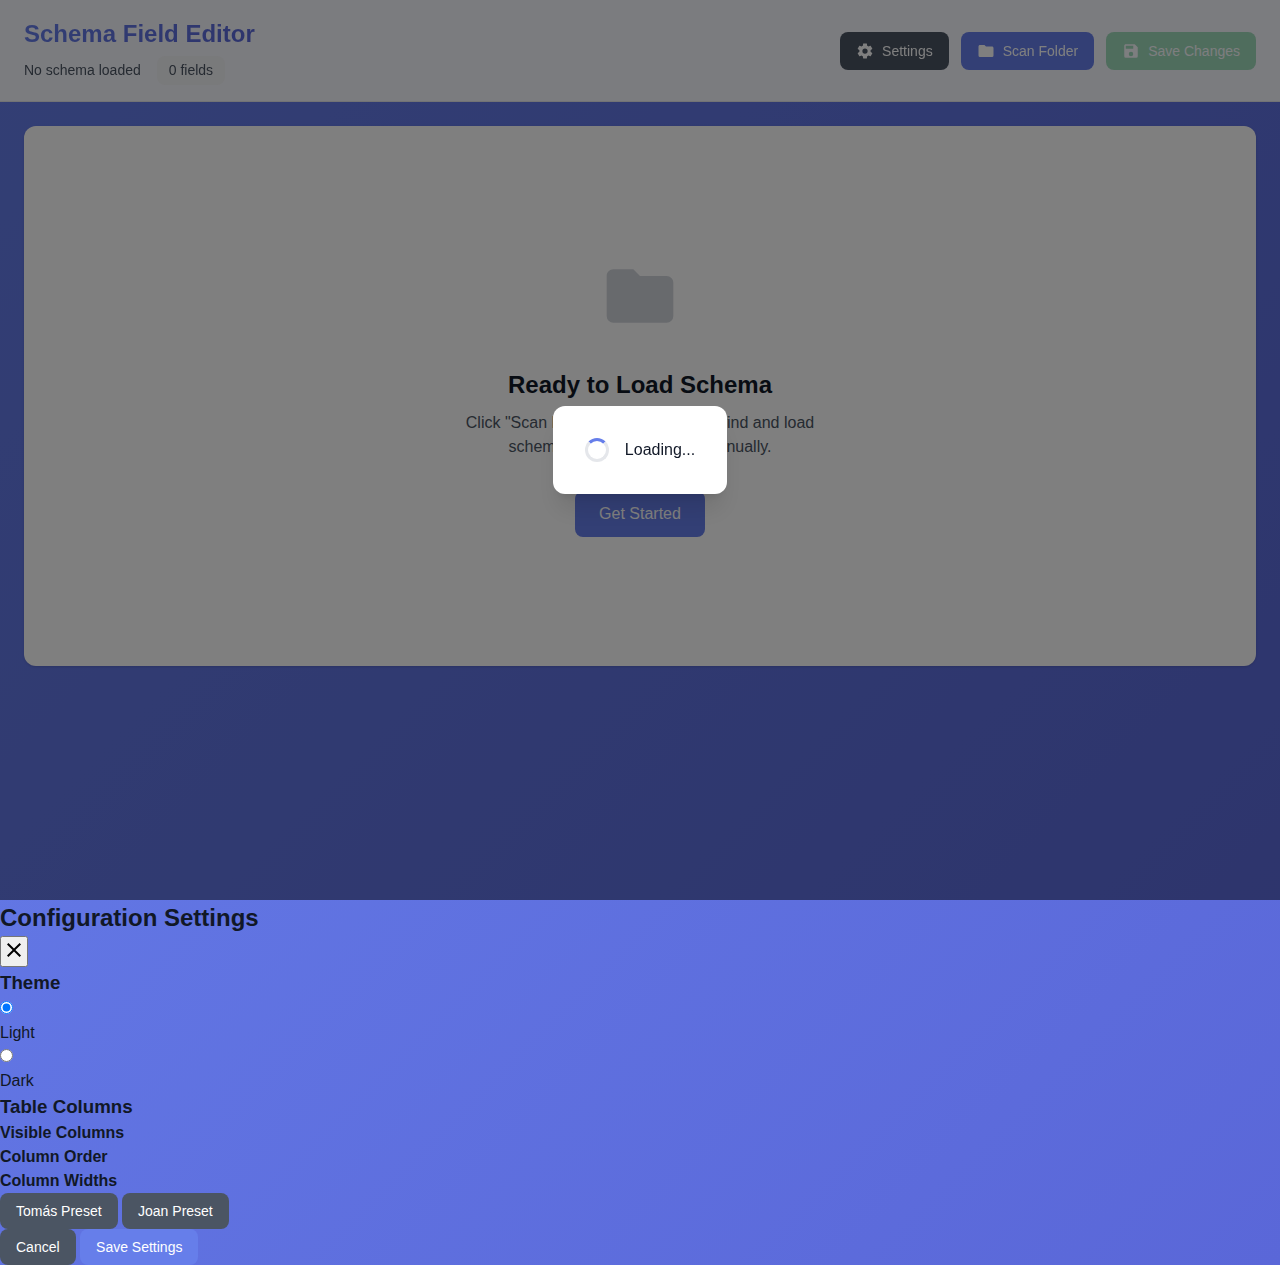
<file: index.html>
<!DOCTYPE html>
<html lang="en">
<head>
    <meta charset="UTF-8">
    <meta name="viewport" content="width=device-width, initial-scale=1.0">
    <title>Schema Field Editor</title>
    <link rel="icon" href="https://raw.githubusercontent.com/MediXTract/MediXtract/refs/heads/main/images/LOGO_MediXtract_Circular.png" type="image/png">
    <link rel="stylesheet" href="styles.css">
</head>
<body>
    <div class="app">
        <!-- Header -->
        <header class="app-header">
            <div class="header-content">
                <div class="header-left">
                    <h1>Schema Field Editor</h1>
                    <div class="schema-info">
                        <span id="currentVersion">No schema loaded</span>
                        <span id="fieldStats" class="field-stats">0 fields</span>
                    </div>
                </div>
                <div class="header-actions">
                    <button id="configBtn" class="btn btn-secondary">
                        <svg width="18" height="18" viewBox="0 0 24 24" fill="currentColor">
                            <path d="M12,15.5A3.5,3.5 0 0,1 8.5,12A3.5,3.5 0 0,1 12,8.5A3.5,3.5 0 0,1 15.5,12A3.5,3.5 0 0,1 12,15.5M19.43,12.97C19.47,12.65 19.5,12.33 19.5,12C19.5,11.67 19.47,11.34 19.43,11L21.54,9.37C21.73,9.22 21.78,8.95 21.66,8.73L19.66,5.27C19.54,5.05 19.27,4.96 19.05,5.05L16.56,6.05C16.04,5.66 15.5,5.32 14.87,5.07L14.5,2.42C14.46,2.18 14.25,2 14,2H10C9.75,2 9.54,2.18 9.5,2.42L9.13,5.07C8.5,5.32 7.96,5.66 7.44,6.05L4.95,5.05C4.73,4.96 4.46,5.05 4.34,5.27L2.34,8.73C2.22,8.95 2.27,9.22 2.46,9.37L4.57,11C4.53,11.34 4.5,11.67 4.5,12C4.5,12.33 4.53,12.65 4.57,12.97L2.46,14.63C2.27,14.78 2.22,15.05 2.34,15.27L4.34,18.73C4.46,18.95 4.73,19.03 4.95,18.95L7.44,17.94C7.96,18.34 8.5,18.68 9.13,18.93L9.5,21.58C9.54,21.82 9.75,22 10,22H14C14.25,22 14.46,21.82 14.5,21.58L14.87,18.93C15.5,18.68 16.04,18.34 16.56,17.94L19.05,18.95C19.27,19.03 19.54,18.95 19.66,18.73L21.66,15.27C21.78,15.05 21.73,14.78 21.54,14.63L19.43,12.97Z"/>
                        </svg>
                        Settings
                    </button>
                    
                    <button id="scanFolderBtn" class="btn btn-primary">
                        <svg width="18" height="18" viewBox="0 0 24 24" fill="currentColor">
                            <path d="M10,4H4C2.89,4 2,4.89 2,6V18A2,2 0 0,0 4,20H20A2,2 0 0,0 22,18V8C22,6.89 21.1,6 20,6H12L10,4Z"/>
                        </svg>
                        Scan Folder
                    </button>
                    
                    <div class="file-input-wrapper" id="fallbackControls" style="display: none;">
                        <input type="file" id="fileInput" multiple accept=".json">
                        <button class="btn btn-secondary">Select Files</button>
                    </div>
                    
                    <button id="saveBtn" class="btn btn-success" disabled>
                        <svg width="18" height="18" viewBox="0 0 24 24" fill="currentColor">
                            <path d="M15,9H5V5H15M12,19A3,3 0 0,1 9,16A3,3 0 0,1 12,13A3,3 0 0,1 15,16A3,3 0 0,1 12,19M17,3H5C3.89,3 3,3.9 3,5V19A2,2 0 0,0 5,21H19A2,2 0 0,0 21,19V7L17,3Z"/>
                        </svg>
                        Save Changes
                    </button>
                    
                    <button id="downloadFilteredBtn" class="btn btn-secondary" style="display: none;">
                        <svg width="18" height="18" viewBox="0 0 24 24" fill="currentColor">
                            <path d="M14,2H6A2,2 0 0,0 4,4V20A2,2 0 0,0 6,22H18A2,2 0 0,0 20,20V8L14,2M18,20H6V4H13V9H18V20Z"/>
                        </svg>
                        Download Filtered Fields
                    </button>
                </div>
            </div>
        </header>

        <!-- Loading & Error States -->
        <div id="loadingIndicator" class="loading-overlay">
            <div class="loading-content">
                <div class="spinner"></div>
                <span id="loadingText">Loading...</span>
            </div>
        </div>

        <div id="errorMessage" class="error-banner" style="display: none;"></div>

        <!-- Browser Support Info -->
        <div id="browserLimitationInfo" class="warning-banner" style="display: none;">
            <div class="banner-content">
                <div class="banner-icon">⚠️</div>
                <div class="banner-text">
                    <strong>Limited Browser Support</strong>
                    <span>Automatic folder scanning not available. Please select JSON files manually.</span>
                </div>
            </div>
        </div>

        <!-- Main Content -->
        <main class="app-main">
            <!-- Empty State -->
            <div id="emptyState" class="empty-state">
                <div class="empty-icon">
                    <svg width="80" height="80" viewBox="0 0 24 24" fill="currentColor">
                        <path d="M10,4H4C2.89,4 2,4.89 2,6V18A2,2 0 0,0 4,20H20A2,2 0 0,0 22,18V8C22,6.89 21.1,6 20,6H12L10,4Z"/>
                    </svg>
                </div>
                <h2>Ready to Load Schema</h2>
                <p>Click "Scan Folder" to automatically find and load schema files, or select files manually.</p>
                <div class="quick-actions">
                    <button class="btn btn-primary btn-large" onclick="document.getElementById('scanFolderBtn').click()">
                        Get Started
                    </button>
                </div>
            </div>

            <!-- Schema Editor -->
            <div id="schemaEditor" class="schema-editor" style="display: none;">
                <!-- Filter Bar -->
                <div class="filter-bar">
                    <div class="filter-section">
                        <div class="search-input">
                            <svg width="16" height="16" viewBox="0 0 24 24" fill="currentColor">
                                <path d="M9.5,3A6.5,6.5 0 0,1 16,9.5C16,11.11 15.41,12.59 14.44,13.73L14.71,14H15.5L20.5,19L19,20.5L14,15.5V14.71L13.73,14.44C12.59,15.41 11.11,16 9.5,16A6.5,6.5 0 0,1 3,9.5A6.5,6.5 0 0,1 9.5,3M9.5,5C7,5 5,7 5,9.5C5,12 7,14 9.5,14C12,14 14,12 14,9.5C14,7 12,5 9.5,5Z"/>
                            </svg>
                            <input type="text" id="searchInput" placeholder="Search fields by name, description, or group...">
                        </div>
                        
                        <div class="filter-group">
                            <!-- Custom Type Filter Dropdown -->
                            <div class="custom-dropdown" id="typeFilter">
                                <div class="dropdown-trigger">
                                    <span class="dropdown-label">All Types</span>
                                    <svg class="dropdown-arrow" width="16" height="16" viewBox="0 0 24 24" fill="currentColor">
                                        <path d="M7,10L12,15L17,10H7Z"/>
                                    </svg>
                                </div>
                                <div class="dropdown-content">
                                    <!-- Options will be populated dynamically -->
                                </div>
                            </div>
                            
                            <!-- Custom Group Filter Dropdown -->
                            <div class="custom-dropdown" id="groupFilter">
                                <div class="dropdown-trigger">
                                    <span class="dropdown-label">All Groups</span>
                                    <svg class="dropdown-arrow" width="16" height="16" viewBox="0 0 24 24" fill="currentColor">
                                        <path d="M7,10L12,15L17,10H7Z"/>
                                    </svg>
                                </div>
                                <div class="dropdown-content">
                                    <!-- Options will be populated dynamically -->
                                </div>
                            </div>
                            
                            <div class="filter-toggles">
                                <button id="commentsFilter" class="filter-toggle" title="Has Comments">
                                    <span class="indicator comments"></span>
                                    Comments
                                </button>
                                <button id="errorsFilter" class="filter-toggle" title="Has Errors">
                                    <span class="indicator errors"></span>
                                    Errors
                                </button>
                                <button id="changesFilter" class="filter-toggle" title="Has Changes">
                                    <span class="indicator changes"></span>
                                    Changes
                                </button>
                            </div>
                            
                            <button id="clearFilters" class="btn btn-ghost btn-sm">Clear</button>
                        </div>
                    </div>
                    
                    <div class="results-info">
                        <span id="resultsCount">0 fields</span>
                    </div>
                </div>

                <!-- Fields Table -->
                <div class="fields-container">
                    <div class="fields-table">
                        <div class="table-header" id="tableHeader">
                            <!-- Headers will be generated dynamically -->
                        </div>
                        <div class="table-body" id="fieldsTableBody">
                            <!-- Fields will be rendered here -->
                        </div>
                    </div>
                </div>

                <!-- Field Details Panel -->
                <div id="fieldDetailsPanel" class="field-details-panel" style="display: none;">
                    <div class="panel-header">
                        <div class="panel-title">
                            <h3 id="selectedFieldName">Field Details</h3>
                            <div class="field-group-badge" id="selectedFieldGroup">Group</div>
                        </div>
                        <button class="panel-close" id="closePanelBtn">
                            <svg width="20" height="20" viewBox="0 0 24 24" fill="currentColor">
                                <path d="M19,6.41L17.59,5L12,10.59L6.41,5L5,6.41L10.59,12L5,17.59L6.41,19L12,13.41L17.59,19L19,17.59L13.41,12L19,6.41Z"/>
                            </svg>
                        </button>
                    </div>
                    
                    <div class="panel-content" id="fieldDetailsContent">
                        <!-- Field details form will be rendered here -->
                    </div>
                </div>
            </div>
        </main>
    </div>

    <!-- Configuration Modal -->
    <div id="configModal" class="config-modal">
        <div class="config-modal-content">
            <div class="config-header">
                <h2>Configuration Settings</h2>
                <button class="config-close" id="configCloseBtn">
                    <svg width="24" height="24" viewBox="0 0 24 24" fill="currentColor">
                        <path d="M19,6.41L17.59,5L12,10.59L6.41,5L5,6.41L10.59,12L5,17.59L6.41,19L12,13.41L17.59,19L19,17.59L13.41,12L19,6.41Z"/>
                    </svg>
                </button>
            </div>
            
            <div class="config-content">
                <!-- Theme Settings -->
                <div class="config-section">
                    <h3>Theme</h3>
                    <div class="theme-selector">
                        <label class="theme-option">
                            <input type="radio" name="theme" value="light" checked>
                            <div class="theme-preview light-theme">
                                <div class="theme-bars">
                                    <div class="theme-bar"></div>
                                    <div class="theme-bar"></div>
                                    <div class="theme-bar"></div>
                                </div>
                                <span>Light</span>
                            </div>
                        </label>
                        <label class="theme-option">
                            <input type="radio" name="theme" value="dark">
                            <div class="theme-preview dark-theme">
                                <div class="theme-bars">
                                    <div class="theme-bar"></div>
                                    <div class="theme-bar"></div>
                                    <div class="theme-bar"></div>
                                </div>
                                <span>Dark</span>
                            </div>
                        </label>
                    </div>
                </div>

                <!-- Column Settings -->
                <div class="config-section">
                    <h3>Table Columns</h3>
                    <div class="column-settings">
                        <div class="column-visibility">
                            <h4>Visible Columns</h4>
                            <div class="column-list" id="columnVisibilityList">
                                <!-- Column checkboxes will be generated -->
                            </div>
                        </div>
                        
                        <div class="column-order">
                            <h4>Column Order</h4>
                            <div class="column-order-list" id="columnOrderList">
                                <!-- Draggable column order items will be generated -->
                            </div>
                        </div>
                        
                        <div class="column-widths">
                            <h4>Column Widths</h4>
                            <div class="column-width-controls" id="columnWidthControls">
                                <!-- Width sliders will be generated -->
                            </div>
                        </div>
                    </div>
                </div>
            </div>
            
            <div class="config-footer">
                <div class="preset-buttons">
                    <button id="tomasPresetBtn" class="btn btn-secondary">Tomás Preset</button>
                    <button id="joanPresetBtn" class="btn btn-secondary">Joan Preset</button>
                </div>
                <div class="config-actions">
                    <button id="configCancelBtn" class="btn btn-secondary">Cancel</button>
                    <button id="configSaveBtn" class="btn btn-primary">Save Settings</button>
                </div>
            </div>
        </div>
    </div>

    <script src="script.js"></script>
</body>
</html>
</file>
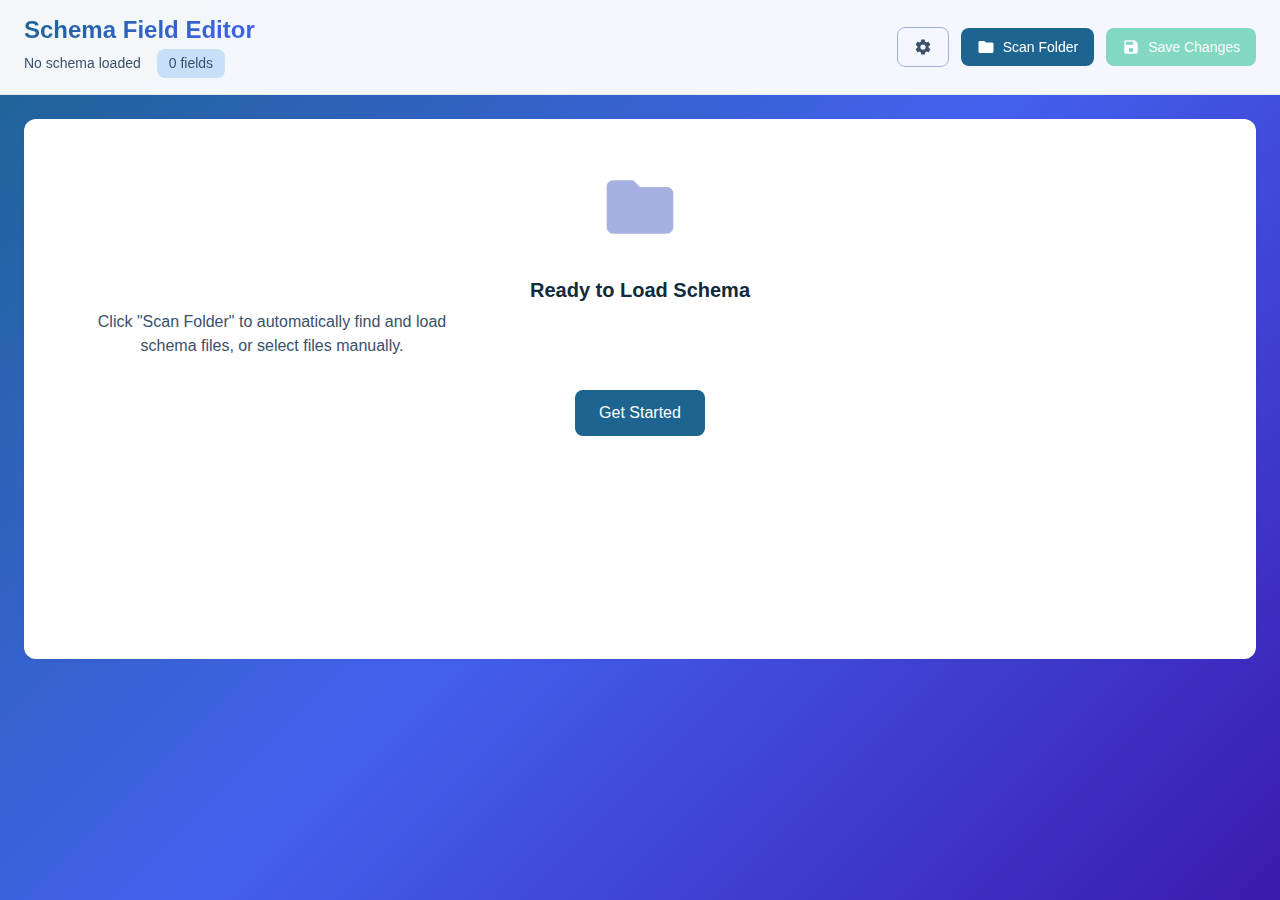
<file: factorized/index.html>
<!DOCTYPE html>
<html lang="en">
<head>
    <meta charset="UTF-8">
    <meta name="viewport" content="width=device-width, initial-scale=1.0">
    <title>Schema Field Editor</title>
    <link rel="icon" href="https://raw.githubusercontent.com/MediXTract/MediXtract/refs/heads/main/images/Logos/LOGO_MediXtract_Circular.png" type="image/png">
    <link rel="stylesheet" href="css/main.css">
</head>
<body>
    <div class="app">
        <!-- Header -->
        <header class="app-header">
            <div class="header-content">
                <div class="header-left">
                    <h1>Schema Field Editor</h1>
                    <div class="schema-info">
                        <span id="currentVersion">No schema loaded</span>
                        <span id="fieldStats" class="field-stats">0 fields</span>
                    </div>
                </div>
                <div class="header-actions">
                    <button id="settingsBtn" class="btn btn-ghost" title="Settings">
                        <svg width="18" height="18" viewBox="0 0 24 24" fill="currentColor">
                            <path d="M12,15.5A3.5,3.5 0 0,1 8.5,12A3.5,3.5 0 0,1 12,8.5A3.5,3.5 0 0,1 15.5,12A3.5,3.5 0 0,1 12,15.5M19.43,12.97C19.47,12.65 19.5,12.33 19.5,12C19.5,11.67 19.47,11.34 19.43,11.03L21.54,9.37C21.73,9.22 21.78,8.95 21.66,8.73L19.66,5.27C19.54,5.05 19.27,4.96 19.05,5.05L16.56,6.05C16.04,5.66 15.5,5.32 14.87,5.07L14.5,2.42C14.46,2.18 14.25,2 14,2H10C9.75,2 9.54,2.18 9.5,2.42L9.13,5.07C8.5,5.32 7.96,5.66 7.44,6.05L4.95,5.05C4.73,4.96 4.46,5.05 4.34,5.27L2.34,8.73C2.22,8.95 2.27,9.22 2.46,9.37L4.57,11.03C4.53,11.34 4.5,11.67 4.5,12C4.5,12.33 4.53,12.65 4.57,12.97L2.46,14.63C2.27,14.78 2.22,15.05 2.34,15.27L4.34,18.73C4.46,18.95 4.73,19.03 4.95,18.95L7.44,17.94C7.96,18.34 8.5,18.68 9.13,18.93L9.5,21.58C9.54,21.82 9.75,22 10,22H14C14.25,22 14.46,21.82 14.5,21.58L14.87,18.93C15.5,18.68 16.04,18.34 16.56,17.94L19.05,18.95C19.27,19.03 19.54,18.95 19.66,18.73L21.66,15.27C21.78,15.05 21.73,14.78 21.54,14.63L19.43,12.97Z"/>
                        </svg>
                    </button>
                    
                    <button id="scanFolderBtn" class="btn btn-primary">
                        <svg width="18" height="18" viewBox="0 0 24 24" fill="currentColor">
                            <path d="M10,4H4C2.89,4 2,4.89 2,6V18A2,2 0 0,0 4,20H20A2,2 0 0,0 22,18V8C22,6.89 21.1,6 20,6H12L10,4Z"/>
                        </svg>
                        Scan Folder
                    </button>
                    
                    <div class="file-input-wrapper" id="fallbackControls" style="display: none;">
                        <input type="file" id="fileInput" multiple accept=".json">
                        <button class="btn btn-secondary">Select Files</button>
                    </div>
                    
                    <button id="saveBtn" class="btn btn-success" disabled>
                        <svg width="18" height="18" viewBox="0 0 24 24" fill="currentColor">
                            <path d="M15,9H5V5H15M12,19A3,3 0 0,1 9,16A3,3 0 0,1 12,13A3,3 0 0,1 15,16A3,3 0 0,1 12,19M17,3H5C3.89,3 3,3.9 3,5V19A2,2 0 0,0 5,21H19A2,2 0 0,0 21,19V7L17,3Z"/>
                        </svg>
                        Save Changes
                    </button>
                    
                    <button id="downloadFilteredBtn" class="btn btn-secondary" style="display: none;">
                        <svg width="18" height="18" viewBox="0 0 24 24" fill="currentColor">
                            <path d="M14,2H6A2,2 0 0,0 4,4V20A2,2 0 0,0 6,22H18A2,2 0 0,0 20,20V8L14,2M18,20H6V4H13V9H18V20Z"/>
                        </svg>
                        Download Filtered Fields
                    </button>
                </div>
            </div>
        </header>

        <!-- Loading & Error States -->
        <div id="loadingIndicator" class="loading-overlay">
            <div class="loading-content">
                <div class="spinner"></div>
                <span id="loadingText">Loading...</span>
            </div>
        </div>

        <div id="errorMessage" class="error-banner" style="display: none;"></div>

        <!-- Browser Support Info -->
        <div id="browserLimitationInfo" class="warning-banner" style="display: none;">
            <div class="banner-content">
                <div class="banner-icon">⚠️</div>
                <div class="banner-text">
                    <strong>Limited Browser Support</strong>
                    <span>Automatic folder scanning not available. Please select JSON files manually.</span>
                </div>
            </div>
        </div>

        <!-- Main Content -->
        <main class="app-main">
            <!-- Empty State -->
            <div id="emptyState" class="empty-state">
                <div class="empty-icon">
                    <svg width="80" height="80" viewBox="0 0 24 24" fill="currentColor">
                        <path d="M10,4H4C2.89,4 2,4.89 2,6V18A2,2 0 0,0 4,20H20A2,2 0 0,0 22,18V8C22,6.89 21.1,6 20,6H12L10,4Z"/>
                    </svg>
                </div>
                <h2>Ready to Load Schema</h2>
                <p>Click "Scan Folder" to automatically find and load schema files, or select files manually.</p>
                <div class="quick-actions">
                    <button class="btn btn-primary btn-large" onclick="document.getElementById('scanFolderBtn').click()">
                        Get Started
                    </button>
                </div>
            </div>

            <!-- Schema Editor -->
            <div id="schemaEditor" class="schema-editor" style="display: none;">
                <!-- Filter Bar -->
                <div class="filter-bar">
                    <div class="filter-section">
                        <div class="search-input">
                            <svg width="16" height="16" viewBox="0 0 24 24" fill="currentColor">
                                <path d="M9.5,3A6.5,6.5 0 0,1 16,9.5C16,11.11 15.41,12.59 14.44,13.73L14.71,14H15.5L20.5,19L19,20.5L14,15.5V14.71L13.73,14.44C12.59,15.41 11.11,16 9.5,16A6.5,6.5 0 0,1 3,9.5A6.5,6.5 0 0,1 9.5,3M9.5,5C7,5 5,7 5,9.5C5,12 7,14 9.5,14C12,14 14,12 14,9.5C14,7 12,5 9.5,5Z"/>
                            </svg>
                            <input type="text" id="searchInput" placeholder="Search fields by name, description, comments, or group...">
                        </div>
                        
                        <div class="filter-group">
                            <!-- Custom Type Filter Dropdown -->
                            <div class="custom-dropdown" id="typeFilter">
                                <div class="dropdown-trigger">
                                    <span class="dropdown-label">All Types</span>
                                    <svg class="dropdown-arrow" width="16" height="16" viewBox="0 0 24 24" fill="currentColor">
                                        <path d="M7,10L12,15L17,10H7Z"/>
                                    </svg>
                                </div>
                                <div class="dropdown-content">
                                    <!-- Options will be populated dynamically -->
                                </div>
                            </div>
                            
                            <!-- Custom Group Filter Dropdown -->
                            <div class="custom-dropdown" id="groupFilter">
                                <div class="dropdown-trigger">
                                    <span class="dropdown-label">All Groups</span>
                                    <svg class="dropdown-arrow" width="16" height="16" viewBox="0 0 24 24" fill="currentColor">
                                        <path d="M7,10L12,15L17,10H7Z"/>
                                    </svg>
                                </div>
                                <div class="dropdown-content">
                                    <!-- Options will be populated dynamically -->
                                </div>
                            </div>
                            
                            <div class="filter-toggles">
                                <button id="commentsFilter" class="filter-toggle" data-filter="comments" title="Comments Filter">
                                    <span class="indicator-icon comments">
                                        <span class="indicator-fill"></span>
                                    </span>
                                    <span class="filter-label">Comments: All</span>
                                </button>
                                <button id="errorsFilter" class="filter-toggle" data-filter="errors" title="Errors Filter">
                                    <span class="indicator-icon errors">
                                        <span class="indicator-fill"></span>
                                    </span>
                                    <span class="filter-label">Errors: All</span>
                                </button>
                                <button id="changesFilter" class="filter-toggle" data-filter="changes" title="Changes Filter">
                                    <span class="indicator-icon changes">
                                        <span class="indicator-fill"></span>
                                    </span>
                                    <span class="filter-label">Changes: All</span>
                                </button>
                                <button id="improvementsFilter" class="filter-toggle" data-filter="improvements" title="Improvements Filter">
                                    <span class="indicator-icon improvements">
                                        <span class="indicator-fill"></span>
                                    </span>
                                    <span class="filter-label">Improvements: All</span>
                                </button>
                            </div>
                            
                            <button id="clearFilters" class="btn btn-ghost btn-sm">Clear</button>
                        </div>
                    </div>
                    
                    <div class="results-info">
                        <span id="resultsCount">0 fields</span>
                    </div>
                </div>

                <!-- Fields Table -->
                <div class="fields-container">
                    <div class="fields-table">
                        <div class="table-header">
                            <div class="th field-name">Field Name</div>
                            <div class="th field-type">Type</div>
                            <div class="th field-group">Group</div>
                            <div class="th field-description">Description</div>
                            <div class="th field-comments">Comments</div>
                            <div class="th field-indicators">Status</div>
                        </div>
                        <div class="table-body" id="fieldsTableBody">
                            <!-- Fields will be rendered here -->
                        </div>
                    </div>
                </div>

                <!-- Field Details Panel -->
                <div id="fieldDetailsPanel" class="field-details-panel" style="display: none;">
                    <div class="panel-header">
                        <div class="panel-title">
                            <h3 id="selectedFieldName">Field Details</h3>
                            <div class="field-type-badge" id="selectedFieldType">Type</div>
                        </div>
                        <button class="panel-close" id="closePanelBtn">
                            <svg width="20" height="20" viewBox="0 0 24 24" fill="currentColor">
                                <path d="M19,6.41L17.59,5L12,10.59L6.41,5L5,6.41L10.59,12L5,17.59L6.41,19L12,13.41L17.59,19L19,17.59L13.41,12L19,6.41Z"/>
                            </svg>
                        </button>
                    </div>
                    
                    <div class="panel-content" id="fieldDetailsContent">
                        <!-- Field details form will be rendered here -->
                    </div>
                </div>
            </div>
        </main>
        
        <!-- Settings Modal -->
        <div id="settingsModal" class="settings-modal" style="display: none;">
            <div class="settings-overlay"></div>
            <div class="settings-content">
                <div class="settings-header">
                    <h3>Settings</h3>
                    <button class="settings-close" id="closeSettingsBtn">
                        <svg width="20" height="20" viewBox="0 0 24 24" fill="currentColor">
                            <path d="M19,6.41L17.59,5L12,10.59L6.41,5L5,6.41L10.59,12L5,17.59L6.41,19L12,13.41L17.59,19L19,17.59L13.41,12L19,6.41Z"/>
                        </svg>
                    </button>
                </div>
                
                <div class="settings-body">
                    <!-- Theme Settings -->
                    <div class="settings-section">
                        <h4>Appearance</h4>
                        <div class="setting-item">
                            <label>Theme</label>
                            <div class="theme-selector">
                                <button id="lightThemeBtn" class="theme-option active" data-theme="light">
                                    <svg width="16" height="16" viewBox="0 0 24 24" fill="currentColor">
                                        <path d="M12,18C9.24,18 7,15.76 7,13C7,10.24 9.24,8 12,8C14.76,8 17,10.24 17,13C17,15.76 14.76,18 12,18M12,6A1,1 0 0,1 13,7V10A1,1 0 0,1 12,11A1,1 0 0,1 11,10V7A1,1 0 0,1 12,6M6.36,7.64A1,1 0 0,1 7.77,7.64A1,1 0 0,1 7.77,9.05L5.64,11.18A1,1 0 0,1 4.23,11.18A1,1 0 0,1 4.23,9.77L6.36,7.64M18.64,7.64L20.77,9.77A1,1 0 0,1 20.77,11.18A1,1 0 0,1 19.36,11.18L17.23,9.05A1,1 0 0,1 17.23,7.64A1,1 0 0,1 18.64,7.64M12,1A1,1 0 0,1 13,2V5A1,1 0 0,1 12,6A1,1 0 0,1 11,5V2A1,1 0 0,1 12,1M1,12A1,1 0 0,1 2,11H5A1,1 0 0,1 6,12A1,1 0 0,1 5,13H2A1,1 0 0,1 1,12M23,12A1,1 0 0,1 22,13H19A1,1 0 0,1 18,12A1,1 0 0,1 19,11H22A1,1 0 0,1 23,12M4.23,14.82A1,1 0 0,1 5.64,14.82L7.77,16.95A1,1 0 0,1 7.77,18.36A1,1 0 0,1 6.36,18.36L4.23,16.23A1,1 0 0,1 4.23,14.82M19.36,14.82A1,1 0 0,1 20.77,16.23L18.64,18.36A1,1 0 0,1 17.23,18.36A1,1 0 0,1 17.23,16.95L19.36,14.82M12,18A1,1 0 0,1 13,19V22A1,1 0 0,1 12,23A1,1 0 0,1 11,22V19A1,1 0 0,1 12,18Z"/>
                                    </svg>
                                    Light
                                </button>
                                <button id="darkThemeBtn" class="theme-option" data-theme="dark">
                                    <svg width="16" height="16" viewBox="0 0 24 24" fill="currentColor">
                                        <path d="M17.75,4.09L15.22,6.03L16.13,9.09L13.5,7.28L10.87,9.09L11.78,6.03L9.25,4.09L12.44,4L13.5,1L14.56,4L17.75,4.09M21.25,11L19.61,12.25L20.2,14.23L18.5,13.06L16.8,14.23L17.39,12.25L15.75,11L17.81,10.95L18.5,9L19.19,10.95L21.25,11M18.97,15.95C19.8,15.87 20.69,17.05 20.16,17.8C19.84,18.25 19.5,18.67 19.08,19.07C15.17,23 8.84,23 4.94,19.07C1.03,15.17 1.03,8.83 4.94,4.93C5.34,4.53 5.76,4.17 6.21,3.85C6.96,3.32 8.14,4.21 8.06,5.04C7.79,7.9 8.75,10.87 10.95,13.06C13.14,15.26 16.1,16.22 18.97,15.95M17.33,17.97C14.5,17.81 11.7,16.64 9.53,14.5C7.36,12.31 6.2,9.5 6.04,6.68C3.23,9.82 3.34,14.4 6.35,17.41C9.37,20.43 14,20.54 17.33,17.97Z"/>
                                    </svg>
                                    Dark
                                </button>
                                <button id="joanThemeBtn" class="theme-option" data-theme="joan">
                                    <svg width="16" height="16" viewBox="0 0 24 24" fill="currentColor">
                                        <path d="M12,2A10,10 0 0,0 2,12A10,10 0 0,0 12,22A10,10 0 0,0 22,12A10,10 0 0,0 12,2Z"/>
                                    </svg>
                                    Joan
                                </button>
                            </div>
                        </div>
                    </div>
                    
                    <!-- Column Order Settings -->
                    <div class="settings-section">
                        <h4>Column Order</h4>
                        <div class="setting-item">
                            <label>Drag to reorder columns</label>
                            <div class="column-order-list" id="columnOrderList">
                                <!-- Column items will be populated dynamically -->
                            </div>
                        </div>
                    </div>
                </div>
                
                <div class="settings-footer">
                    <button id="saveSettingsBtn" class="btn btn-primary">Save Changes</button>
                    <button id="cancelSettingsBtn" class="btn btn-secondary">Cancel</button>
                </div>
            </div>
        </div>
    </div>

    <script type="module" src="js/main_entry.js"></script>
</body>
</html>
</file>
<file: styles.css>
/* Modern CSS Reset & Variables */
:root {
    --primary: #667eea;
    --primary-dark: #5a67d8;
    --success: #48bb78;
    --warning: #ed8936;
    --danger: #f56565;
    --gray-50: #f9fafb;
    --gray-100: #f3f4f6;
    --gray-200: #e5e7eb;
    --gray-300: #d1d5db;
    --gray-400: #9ca3af;
    --gray-500: #6b7280;
    --gray-600: #4b5563;
    --gray-700: #374151;
    --gray-800: #1f2937;
    --gray-900: #111827;
    --white: #ffffff;
    --radius: 8px;
    --radius-lg: 12px;
    --shadow-sm: 0 1px 2px 0 rgb(0 0 0 / 0.05);
    --shadow: 0 1px 3px 0 rgb(0 0 0 / 0.1), 0 1px 2px -1px rgb(0 0 0 / 0.1);
    --shadow-lg: 0 10px 15px -3px rgb(0 0 0 / 0.1), 0 4px 6px -4px rgb(0 0 0 / 0.1);
    --shadow-xl: 0 20px 25px -5px rgb(0 0 0 / 0.1), 0 8px 10px -6px rgb(0 0 0 / 0.1);
}

* {
    margin: 0;
    padding: 0;
    box-sizing: border-box;
}

body {
    font-family: -apple-system, BlinkMacSystemFont, 'Segoe UI', 'Roboto', 'Oxygen', 'Ubuntu', 'Cantarell', sans-serif;
    background: linear-gradient(135deg, var(--primary) 0%, var(--primary-dark) 100%);
    color: var(--gray-900);
    line-height: 1.5;
    min-height: 100vh;
}

/* App Layout */
.app {
    min-height: 100vh;
    display: flex;
    flex-direction: column;
}

/* Header */
.app-header {
    background: rgba(255, 255, 255, 0.95);
    backdrop-filter: blur(20px);
    border-bottom: 1px solid var(--gray-200);
    position: sticky;
    top: 0;
    z-index: 100;
}

.header-content {
    max-width: 1400px;
    margin: 0 auto;
    display: flex;
    align-items: center;
    justify-content: space-between;
    padding: 1rem 1.5rem;
    gap: 2rem;
}

.header-left h1 {
    font-size: 1.5rem;
    font-weight: 700;
    background: linear-gradient(135deg, var(--primary), var(--primary-dark));
    -webkit-background-clip: text;
    -webkit-text-fill-color: transparent;
    background-clip: text;
    margin-bottom: 0.25rem;
}

.schema-info {
    display: flex;
    gap: 1rem;
    align-items: center;
    font-size: 0.875rem;
    color: var(--gray-600);
}

.field-stats {
    background: var(--gray-100);
    padding: 0.25rem 0.75rem;
    border-radius: var(--radius);
    font-weight: 500;
}

.header-actions {
    display: flex;
    align-items: center;
    gap: 0.75rem;
}

/* Buttons */
.btn {
    display: inline-flex;
    align-items: center;
    gap: 0.5rem;
    padding: 0.625rem 1rem;
    border-radius: var(--radius);
    font-size: 0.875rem;
    font-weight: 500;
    border: none;
    cursor: pointer;
    transition: all 0.2s ease;
    text-decoration: none;
    white-space: nowrap;
}

.btn:disabled {
    opacity: 0.5;
    cursor: not-allowed;
}

.btn-primary {
    background: var(--primary);
    color: var(--white);
}

.btn-primary:hover:not(:disabled) {
    background: var(--primary-dark);
    transform: translateY(-1px);
    box-shadow: var(--shadow-lg);
}

.btn-secondary {
    background: var(--gray-600);
    color: var(--white);
}

.btn-secondary:hover:not(:disabled) {
    background: var(--gray-700);
}

.btn-success {
    background: var(--success);
    color: var(--white);
}

.btn-success:hover:not(:disabled) {
    background: #38a169;
    transform: translateY(-1px);
    box-shadow: var(--shadow-lg);
}

.btn-ghost {
    background: transparent;
    color: var(--gray-600);
    border: 1px solid var(--gray-300);
}

.btn-ghost:hover {
    background: var(--gray-50);
    color: var(--gray-700);
}

.btn-sm {
    padding: 0.375rem 0.75rem;
    font-size: 0.8125rem;
}

.btn-large {
    padding: 0.875rem 1.5rem;
    font-size: 1rem;
}

/* File Input */
.file-input-wrapper {
    position: relative;
}

.file-input-wrapper input[type="file"] {
    position: absolute;
    inset: 0;
    opacity: 0;
    cursor: pointer;
}

/* Loading & States */
.loading-overlay {
    position: fixed;
    inset: 0;
    background: rgba(0, 0, 0, 0.5);
    display: flex;
    align-items: center;
    justify-content: center;
    z-index: 1000;
}

.loading-content {
    background: var(--white);
    padding: 2rem;
    border-radius: var(--radius-lg);
    display: flex;
    align-items: center;
    gap: 1rem;
    box-shadow: var(--shadow-xl);
}

.spinner {
    width: 24px;
    height: 24px;
    border: 3px solid var(--gray-200);
    border-top: 3px solid var(--primary);
    border-radius: 50%;
    animation: spin 1s linear infinite;
}

@keyframes spin {
    to { transform: rotate(360deg); }
}

/* Banners */
.info-banner, .warning-banner, .error-banner {
    background: var(--white);
    border-left: 4px solid var(--primary);
    margin: 0 1.5rem;
    border-radius: var(--radius);
    box-shadow: var(--shadow);
    margin-bottom: 1rem;
}

.warning-banner {
    border-left-color: var(--warning);
}

.error-banner {
    border-left-color: var(--danger);
    background: #fef2f2;
    color: var(--danger);
    padding: 1rem 1.5rem;
    font-weight: 500;
}

.banner-content {
    display: flex;
    align-items: center;
    gap: 1rem;
    padding: 1rem 1.5rem;
}

.banner-icon {
    font-size: 1.25rem;
    flex-shrink: 0;
}

.banner-text {
    flex: 1;
}

.banner-text strong {
    display: block;
    font-weight: 600;
    margin-bottom: 0.25rem;
}

.banner-text span {
    color: var(--gray-600);
    font-size: 0.875rem;
}

.banner-close {
    background: none;
    border: none;
    font-size: 1.5rem;
    color: var(--gray-400);
    cursor: pointer;
    padding: 0.25rem;
    border-radius: var(--radius);
}

.banner-close:hover {
    background: var(--gray-100);
    color: var(--gray-600);
}

/* Main Content */
.app-main {
    flex: 1;
    max-width: 1400px;
    margin: 0 auto;
    width: 100%;
    padding: 1.5rem;
}

/* Empty State */
.empty-state {
    display: flex;
    flex-direction: column;
    align-items: center;
    justify-content: center;
    min-height: 60vh;
    text-align: center;
    background: var(--white);
    border-radius: var(--radius-lg);
    padding: 3rem;
    box-shadow: var(--shadow);
}

.empty-icon {
    color: var(--gray-300);
    margin-bottom: 1.5rem;
}

.empty-state h2 {
    font-size: 1.5rem;
    font-weight: 600;
    margin-bottom: 0.5rem;
    color: var(--gray-900);
}

.empty-state p {
    color: var(--gray-600);
    margin-bottom: 2rem;
    max-width: 400px;
}

/* Schema Editor */
.schema-editor {
    background: var(--white);
    border-radius: var(--radius-lg);
    box-shadow: var(--shadow);
    overflow: hidden;
    min-height: calc(100vh - 200px);
    display: flex;
    flex-direction: column;
}

/* Filter Bar */
.filter-bar {
    background: var(--gray-50);
    border-bottom: 1px solid var(--gray-200);
    padding: 1rem 1.5rem;
    display: flex;
    align-items: center;
    justify-content: space-between;
    gap: 1rem;
    flex-wrap: wrap;
}

.filter-section {
    display: flex;
    align-items: center;
    gap: 1rem;
    flex: 1;
}

.search-input {
    position: relative;
    min-width: 300px;
}

.search-input svg {
    position: absolute;
    left: 0.75rem;
    top: 50%;
    transform: translateY(-50%);
    color: var(--gray-400);
    pointer-events: none;
}

.search-input input {
    width: 100%;
    padding: 0.625rem 0.75rem 0.625rem 2.5rem;
    border: 1px solid var(--gray-300);
    border-radius: var(--radius);
    font-size: 0.875rem;
    background: var(--white);
    transition: all 0.2s ease;
}

.search-input input:focus {
    outline: none;
    border-color: var(--primary);
    box-shadow: 0 0 0 3px rgb(102 126 234 / 0.1);
}

.filter-group {
    display: flex;
    align-items: center;
    gap: 0.75rem;
}

/* Custom Dropdown Styles */
.custom-dropdown {
    position: relative;
    min-width: 140px;
}

.dropdown-trigger {
    display: flex;
    align-items: center;
    justify-content: space-between;
    padding: 0.625rem 0.75rem;
    border: 1px solid var(--gray-300);
    border-radius: var(--radius);
    background: var(--white);
    cursor: pointer;
    font-size: 0.875rem;
    transition: all 0.2s ease;
    user-select: none;
}

.dropdown-trigger:hover {
    border-color: var(--gray-400);
}

.dropdown-trigger:focus,
.custom-dropdown.open .dropdown-trigger {
    outline: none;
    border-color: var(--primary);
    box-shadow: 0 0 0 3px rgb(102 126 234 / 0.1);
}

.dropdown-label {
    flex: 1;
    text-align: left;
    overflow: hidden;
    text-overflow: ellipsis;
    white-space: nowrap;
}

.dropdown-arrow {
    margin-left: 0.5rem;
    transition: transform 0.2s ease;
    flex-shrink: 0;
}

.custom-dropdown.open .dropdown-arrow {
    transform: rotate(180deg);
}

.dropdown-content {
    position: absolute;
    top: 100%;
    left: 0;
    right: 0;
    background: var(--white);
    border: 1px solid var(--gray-300);
    border-top: none;
    border-radius: 0 0 var(--radius) var(--radius);
    box-shadow: var(--shadow-lg);
    max-height: 200px;
    overflow-y: auto;
    z-index: 1000;
    opacity: 0;
    visibility: hidden;
    transform: translateY(-10px);
    transition: all 0.2s ease;
}

.custom-dropdown.open .dropdown-content {
    opacity: 1;
    visibility: visible;
    transform: translateY(0);
}

.dropdown-option {
    display: flex;
    align-items: center;
    gap: 0.5rem;
    padding: 0.625rem 0.75rem;
    cursor: pointer;
    transition: all 0.15s ease;
    font-size: 0.875rem;
    border-bottom: 1px solid var(--gray-100);
}

.dropdown-option:last-child {
    border-bottom: none;
}

.dropdown-option:hover {
    background: var(--gray-50);
}

.dropdown-option.selected {
    background: #eff6ff;
    color: var(--primary);
    font-weight: 500;
}

.dropdown-option-checkbox {
    width: 16px;
    height: 16px;
    border: 2px solid var(--gray-300);
    border-radius: 3px;
    display: flex;
    align-items: center;
    justify-content: center;
    transition: all 0.2s ease;
    flex-shrink: 0;
}

.dropdown-option.selected .dropdown-option-checkbox {
    background: var(--primary);
    border-color: var(--primary);
}

.dropdown-option.selected .dropdown-option-checkbox::after {
    content: '✓';
    color: white;
    font-size: 0.75rem;
    font-weight: bold;
}

.dropdown-selected-tags {
    display: flex;
    flex-wrap: wrap;
    gap: 0.25rem;
    max-width: 200px;
    overflow: hidden;
}

.dropdown-tag {
    background: var(--primary);
    color: white;
    padding: 0.125rem 0.375rem;
    border-radius: 3px;
    font-size: 0.75rem;
    font-weight: 500;
    white-space: nowrap;
}

.dropdown-tag.more {
    background: var(--gray-500);
}

.filter-select {
    padding: 0.625rem 0.75rem;
    border: 1px solid var(--gray-300);
    border-radius: var(--radius);
    background: var(--white);
    font-size: 0.875rem;
    min-width: 120px;
    cursor: pointer;
}

.filter-select[multiple] {
    min-height: 80px;
    max-height: 120px;
}

.filter-select:focus {
    outline: none;
    border-color: var(--primary);
    box-shadow: 0 0 0 3px rgb(102 126 234 / 0.1);
}

.filter-toggles {
    display: flex;
    gap: 0.5rem;
}

.filter-toggle {
    display: flex;
    align-items: center;
    gap: 0.375rem;
    padding: 0.5rem 0.75rem;
    border: 1px solid var(--gray-300);
    border-radius: var(--radius);
    background: var(--white);
    font-size: 0.8125rem;
    cursor: pointer;
    transition: all 0.2s ease;
}

.filter-toggle:hover {
    background: var(--gray-50);
}

.filter-toggle.active {
    background: var(--primary);
    color: var(--white);
    border-color: var(--primary);
}

.indicator {
    width: 8px;
    height: 8px;
    border-radius: 50%;
    flex-shrink: 0;
}

.indicator.comments { background: var(--success); }
.indicator.errors { background: var(--danger); }
.indicator.changes { background: var(--warning); }

.results-info {
    color: var(--gray-600);
    font-size: 0.875rem;
    font-weight: 500;
}

/* Fields Table */
.fields-container {
    flex: 1;
    overflow: hidden;
    position: relative;
}

.fields-table {
    height: 100%;
    display: flex;
    flex-direction: column;
}

.table-header {
    display: grid;
    grid-template-columns: 2fr 1fr 1fr 3fr 120px;
    gap: 1rem;
    padding: 1rem 1.5rem;
    background: var(--gray-50);
    border-bottom: 1px solid var(--gray-200);
    font-weight: 600;
    font-size: 0.875rem;
    color: var(--gray-700);
    position: sticky;
    top: 0;
    z-index: 10;
}

.table-body {
    flex: 1;
    overflow-y: auto;
}

.field-row {
    display: grid;
    grid-template-columns: 2fr 1fr 1fr 3fr 120px;
    gap: 1rem;
    padding: 1rem 1.5rem;
    border-bottom: 1px solid var(--gray-100);
    cursor: pointer;
    transition: all 0.15s ease;
    align-items: center;
}

.field-row:hover {
    background: var(--gray-50);
}

.field-row.selected {
    background: #eff6ff;
    border-color: var(--primary);
}

.field-name {
    font-weight: 600;
    color: var(--gray-900);
    font-family: 'SF Mono', 'Monaco', 'Cascadia Code', 'Roboto Mono', monospace;
    font-size: 0.875rem;
}

.field-type {
    display: inline-flex;
    align-items: center;
    padding: 0.25rem 0.5rem;
    border: 1px solid;
    border-radius: var(--radius);
    font-size: 0.75rem;
    font-weight: 500;
    width: fit-content;
}

.field-group {
    padding: 0.25rem 0.5rem;
    border: 1px solid;
    border-radius: var(--radius);
    font-size: 0.75rem;
    font-weight: 500;
    width: fit-content;
    display: inline-flex;
    align-items: center;
}

.field-description {
    color: var(--gray-600);
    font-size: 0.875rem;
    line-height: 1.4;
    display: -webkit-box;
    -webkit-line-clamp: 2;
    line-clamp: 2;
    -webkit-box-orient: vertical;
    overflow: hidden;
}

.field-indicators {
    display: flex;
    gap: 0.375rem;
    justify-content: flex-end;
}

.field-indicators .indicator {
    width: 10px;
    height: 10px;
}

/* Field Details Panel */
.field-details-panel {
    position: fixed;
    top: 0;
    right: 0;
    width: min(50vw, 700px);
    min-width: 400px;
    height: 100vh;
    background: var(--white);
    border-left: 1px solid var(--gray-200);
    box-shadow: var(--shadow-xl);
    transform: translateX(100%);
    transition: transform 0.3s ease;
    z-index: 200;
    display: flex;
    flex-direction: column;
}

.field-details-panel.open {
    transform: translateX(0);
}

.panel-header {
    display: flex;
    align-items: center;
    justify-content: space-between;
    padding: 1.5rem;
    border-bottom: 1px solid var(--gray-200);
    background: var(--gray-50);
}

.panel-title {
    display: flex;
    align-items: center;
    gap: 1rem;
}

.panel-title h3 {
    font-size: 1.125rem;
    font-weight: 600;
    font-family: 'SF Mono', 'Monaco', 'Cascadia Code', 'Roboto Mono', monospace;
}

.field-type-badge {
    background: var(--primary);
    color: var(--white);
    padding: 0.375rem 0.75rem;
    border: 1px solid var(--primary);
    border-radius: var(--radius);
    font-size: 0.75rem;
    font-weight: 500;
}

.panel-close {
    background: none;
    border: none;
    padding: 0.5rem;
    border-radius: var(--radius);
    cursor: pointer;
    color: var(--gray-400);
    transition: all 0.2s ease;
}

.panel-close:hover {
    background: var(--gray-200);
    color: var(--gray-600);
}

.panel-content {
    flex: 1;
    overflow-y: auto;
    padding: 1.5rem;
}

/* Form Styles */
.form-section {
    margin-bottom: 2rem;
}

.form-section h4 {
    font-size: 1rem;
    font-weight: 600;
    margin-bottom: 1rem;
    color: var(--gray-900);
    padding-bottom: 0.5rem;
    border-bottom: 1px solid var(--gray-200);
}

.form-grid {
    display: grid;
    grid-template-columns: 1fr 1fr;
    gap: 1rem;
    margin-bottom: 1rem;
}

.form-field {
    display: flex;
    flex-direction: column;
    gap: 0.5rem;
}

.form-field.full-width {
    grid-column: 1 / -1;
}

.form-field label {
    font-weight: 500;
    font-size: 0.875rem;
    color: var(--gray-700);
}

.form-field input,
.form-field select,
.form-field textarea {
    padding: 0.75rem;
    border: 1px solid var(--gray-300);
    border-radius: var(--radius);
    font-size: 0.875rem;
    background: var(--white);
    transition: all 0.2s ease;
}

.form-field input:focus,
.form-field select:focus,
.form-field textarea:focus {
    outline: none;
    border-color: var(--primary);
    box-shadow: 0 0 0 3px rgb(102 126 234 / 0.1);
}

.form-field textarea {
    resize: vertical;
    min-height: 80px;
}

.checkbox-group {
    display: flex;
    gap: 1rem;
    margin-top: 1rem;
}

.checkbox-item {
    display: flex;
    align-items: center;
    gap: 0.5rem;
}

.checkbox-item input[type="checkbox"] {
    width: 16px;
    height: 16px;
    accent-color: var(--primary);
}

.checkbox-item label {
    font-size: 0.875rem;
    cursor: pointer;
}

/* Enum Editor */
.enum-list {
    display: flex;
    flex-direction: column;
    gap: 0.5rem;
    margin-bottom: 1rem;
}

.enum-item {
    display: flex;
    gap: 0.5rem;
}

.enum-item input {
    flex: 1;
}

.enum-remove {
    background: var(--danger);
    color: var(--white);
    border: none;
    padding: 0.5rem;
    border-radius: var(--radius);
    cursor: pointer;
    font-size: 0.875rem;
}

.enum-add {
    background: var(--success);
    color: var(--white);
    border: none;
    padding: 0.625rem 1rem;
    border-radius: var(--radius);
    cursor: pointer;
    font-size: 0.875rem;
    font-weight: 500;
}

/* Responsive Design */
@media (max-width: 1024px) {
    .field-details-panel {
        width: min(60vw, 500px);
        min-width: 350px;
    }
    
    .table-header,
    .field-row {
        grid-template-columns: 1.5fr 1fr 1fr 2fr 100px;
    }
}

@media (max-width: 768px) {
    .header-content {
        flex-direction: column;
        align-items: stretch;
        gap: 1rem;
    }
    
    .header-actions {
        justify-content: center;
        flex-wrap: wrap;
    }
    
    .filter-bar {
        flex-direction: column;
        align-items: stretch;
        gap: 1rem;
    }
    
    .filter-section {
        flex-direction: column;
        align-items: stretch;
        gap: 0.75rem;
    }
    
    .search-input {
        min-width: auto;
    }
    
    .filter-group {
        flex-wrap: wrap;
    }
    
    .custom-dropdown {
        min-width: 120px;
    }
    
    .field-details-panel {
        width: 100vw;
        min-width: unset;
        left: 0;
    }
    
    .table-header,
    .field-row {
        grid-template-columns: 1fr;
        gap: 0.5rem;
    }
    
    .table-header > *,
    .field-row > * {
        padding: 0.25rem 0;
    }
    
    .field-row {
        padding: 1rem;
        border-radius: var(--radius);
        margin-bottom: 0.5rem;
        border: 1px solid var(--gray-200);
    }
    
    .form-grid {
        grid-template-columns: 1fr;
    }
}
</file>
<file: factorized/css/main.css>
/* Main CSS - Import all stylesheets */

/* Base */
@import url('./base/reset.css');
@import url('./base/themes.css');
@import url('./base/typography.css');

/* Layout */
@import url('./layout/header.css');
@import url('./layout/main_layout.css');
@import url('./layout/responsive.css');

/* Components */
@import url('./components/buttons.css');
@import url('./components/forms.css');
@import url('./components/table.css');
@import url('./components/filters.css');
@import url('./components/modals.css');
@import url('./components/panels.css');
@import url('./components/badges.css');
@import url('./components/banners.css');
@import url('./components/patient_classification.css');
</file>
